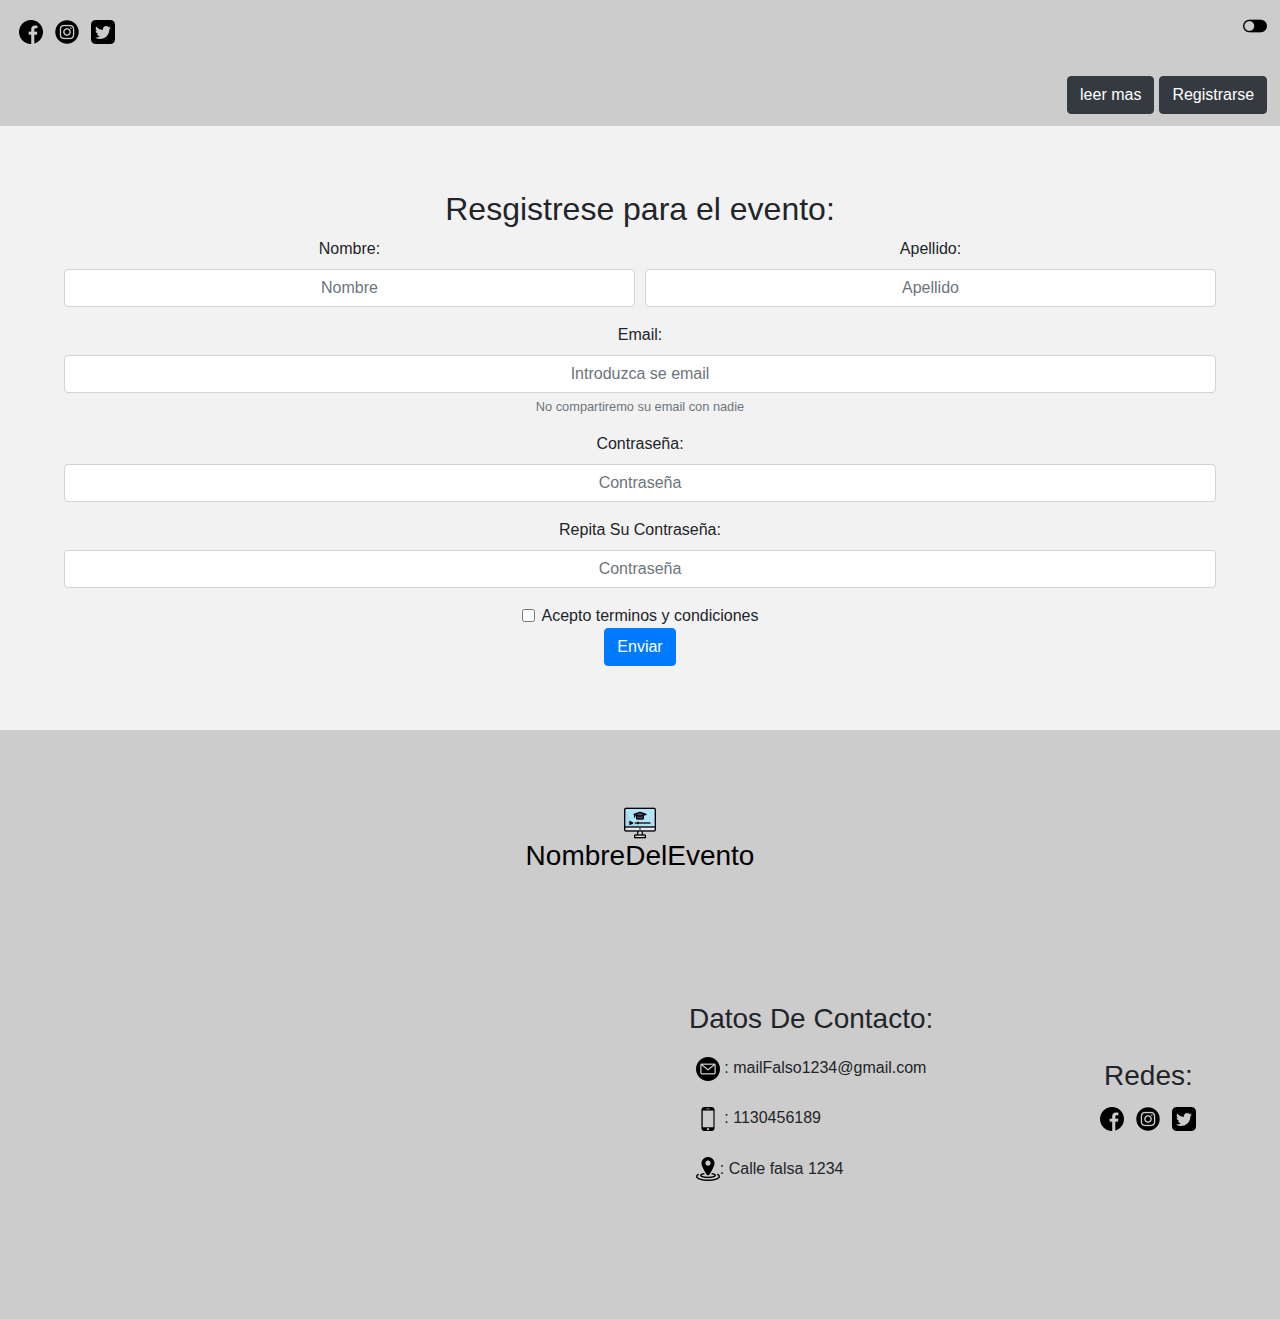
<file: primeraParcialRecuperatorio/register.html>
<!DOCTYPE html>
<html lang="en">

<head>
    <meta charset="UTF-8">
    <meta name="viewport" content="width=device-width, initial-scale=1.0">
    <title>Register</title>
    <link rel="stylesheet" href="./estilos/register.css">
    <!--------------------------Bootstrap------------------->
    <link rel="stylesheet" href="https://stackpath.bootstrapcdn.com/bootstrap/4.3.1/css/bootstrap.min.css"
        integrity="sha384-ggOyR0iXCbMQv3Xipma34MD+dH/1fQ784/j6cY/iJTQUOhcWr7x9JvoRxT2MZw1T" crossorigin="anonymous">
    <script src="https://code.jquery.com/jquery-3.3.1.slim.min.js"
        integrity="sha384-q8i/X+965DzO0rT7abK41JStQIAqVgRVzpbzo5smXKp4YfRvH+8abtTE1Pi6jizo"
        crossorigin="anonymous"></script>
    <script src="https://cdnjs.cloudflare.com/ajax/libs/popper.js/1.14.7/umd/popper.min.js"
        integrity="sha384-UO2eT0CpHqdSJQ6hJty5KVphtPhzWj9WO1clHTMGa3JDZwrnQq4sF86dIHNDz0W1"
        crossorigin="anonymous"></script>
    <script src="https://stackpath.bootstrapcdn.com/bootstrap/4.3.1/js/bootstrap.min.js"
        integrity="sha384-JjSmVgyd0p3pXB1rRibZUAYoIIy6OrQ6VrjIEaFf/nJGzIxFDsf4x0xIM+B07jRM"
        crossorigin="anonymous"></script>
</head>

<body>
    <header id="header">
        <div class="redesBotonDeModo">
            <ul class="redes">
                <li><a href="https://www.facebook.com/" target="_blank"><img src="./imagenes/iconos/facebook.png"
                            alt=""></a></li>
                <li><a href="https://www.instagram.com/" target="_blank"><img src="./imagenes/iconos/instagram.png"
                            alt=""></a></li>
                <li><a href="https://twitter.com/DiarioOle?ref_src=twsrc%5Egoogle%7Ctwcamp%5Eserp%7Ctwgr%5Eauthor"
                        target="_blank"><img src="./imagenes/iconos/signo-de-twitter.png" alt=""></a></li>
            </ul>
            <a id="botonCambiarModo" href=""><img id="imagenDeBoton" src="./imagenes/iconos/cambiar (1).png" alt=""></a>
        </div>
        <div class="register">
            <button type="button" id="leerMas" class="btn btn-dark">leer mas</button>
            <button type="button"  id="registrarse" class="btn btn-dark">Registrarse</button>
        </div>

    </header>
    <main id="main">
        <h2>Resgistrese para el evento:</h2>
        <form>
            <div class="form-group">
                <div class="form-row">
                    <div class="form-group col-md-6">
                        <label for="inputEmail4"> <span>Nombre:</span> </label>
                        <input type="text" class="form-control" id="nombre" placeholder="Nombre">
                    </div>
                    <div class="form-group col-md-6">
                        <label for="inputPassword4"> <span>Apellido:</span></label>
                        <input type="text" class="form-control" id="apellido" placeholder="Apellido">
                    </div>
                </div>
                <label for="exampleInputEmail1"><span>Email:</span></label>
                <input type="email" class="form-control" id="email" aria-describedby="emailHelp"
                    placeholder="Introduzca se email">
                <small id="emailHelp" class="form-text text-muted"> <span>No compartiremo su email con nadie</span></small>
            </div>
            <div class="form-group">
                <label for="exampleInputPassword1"><span>Contraseña:</span></label>
                <input type="password" class="form-control" id="contrasenia" placeholder="Contraseña">
            </div>
            <div class="form-group">
                <label for="exampleInputPassword1"><span>Repita Su Contraseña:</span></label>
                <input type="password" class="form-control" id="contraseniaRep" placeholder="Contraseña">
            </div>
            <div class="form-check">
                <input type="checkbox" class="form-check-input" id="exampleCheck1">
                <label class="form-check-label" for="exampleCheck1">Acepto terminos y condiciones</label>
            </div>
            <button type="submit" id="enviar" class="btn btn-primary">Enviar</button>
        </form>
    </main>
    <footer id="footer">

        <div class="tituloFooter"><a href="index.html" ><img src="./imagenes/iconos/e-learning.png" alt="icon"><h3>NombreDelEvento</h3></a></div>
        <div class="contenedorDeFooter">
            <div class="mapaAlLocal">
                <div class="mapouter">
                    <div class="gmap_canvas"><iframe class="gmap_iframe" width="100%" frameborder="0" scrolling="no"
                            marginheight="0" marginwidth="0"
                            src="https://maps.google.com/maps?width=600&amp;height=400&amp;hl=en&amp;q=University of Oxford&amp;t=&amp;z=14&amp;ie=UTF8&amp;iwloc=B&amp;output=embed"></iframe><a
                            href="https://thepasswordgame.com/">The Password Game</a></div>
                    <style>
                        .mapouter {
                            position: relative;
                            text-align: right;
                            width: 100%;
                            height: 400px;
                        }

                        .gmap_canvas {
                            overflow: hidden;
                            background: none !important;
                            width: 100%;
                            height: 400px;
                        }

                        .gmap_iframe {
                            height: 400px !important;
                        }
                    </style>
                </div>
            </div>
            <div class="contenedor .contenedor-noche">
                <h3>Datos De Contacto: </h3>
                <ul class="datosDeContacto">
                    <li><img src="./imagenes/iconos/email.png" alt=""> <span>: mailFalso1234@gmail.com</span></li>
                    <li><img src="./imagenes/iconos/telefono-inteligente.png" alt=""> <span>: 1130456189</span> </li>
                    <li><img src="./imagenes/iconos/ubicacion.png" alt=""><span>: Calle falsa 1234</span></li>
                </ul>
            </div>
            <div class="contenedor .contenedor-noche">
                <h3>Redes:</h3>
                <ul class="redes">
                    <li><a href="https://www.facebook.com/" target="_blank"><img src="./imagenes/iconos/facebook.png"
                                alt=""></a></li>
                    <li><a href="https://www.instagram.com/" target="_blank"><img src="./imagenes/iconos/instagram.png"
                                alt=""></a></li>
                    <li><a href="https://twitter.com/DiarioOle?ref_src=twsrc%5Egoogle%7Ctwcamp%5Eserp%7Ctwgr%5Eauthor"
                            target="_blank"><img src="./imagenes/iconos/signo-de-twitter.png" alt=""></a></li>
                </ul>
            </div>
        </div>
    </footer>
    <script src="./scripts/register.js"></script>
    <script src="./scripts/cambiarModo.js"></script>
</body>

</html>
</file>
<file: primeraParcialRecuperatorio/estilos/register.css>
* {
  padding: 0;
  margin: 0;
  text-align: center;
}
.noche{
    color: aliceblue;
}
a h3{
    color:black;
}

main {
  background-color: #f2f2f2;
}
.main-noche{
    background-color:#7F7F7F;
}
/***************Header************/
.redesBotonDeModo {
  display: flex;
  justify-content: space-between;
  margin-bottom: 10px;
}

.redes {
  display: flex;
}
.redes li {
  list-style: none;
  margin: 6px;
}

.register {
  display: flex;
  justify-content: end;
}
.register button {
  margin-left: 5px;
}

header {
  background-color: #cccccc;
  padding: 1vw;
}
.header-noche{
  background-color: #595959;
  padding: 1vw;
}
/****** form *****/
form{
    padding:10vw;
}
/************Footer***********/
footer{
    background-color: #cccccc;
    padding-top: 5vw;
}
.footer-noche{
    padding-top: 5vw;
    background-color: #595959;
}
.contenedorDeFooter .redes {
  justify-content: center;
}

.datosDeContacto li {
  list-style: none;
  text-align: center;
}

.mapaAlLocal {
  padding: 1vw;
}

/******* para tablet *****/
@media only screen and (min-width: 768px) {

    /*****form****/
    main h2{
        padding-top: 5vw;
    }
    form{
        padding: 0px 5vw 5vw 5vw;
    }
    /****foooter***/
    .tituloFooter{
        padding: 1vw;
    }
 
    .contenedorDeFooter{
        display: flex;
        justify-content: space-around;
        align-items: center;
    }
    .contenedor{
        padding: 1vw;
    }
    .datosDeContacto li{
        text-align: start;
        padding: 1vw;
    }
}
</file>
